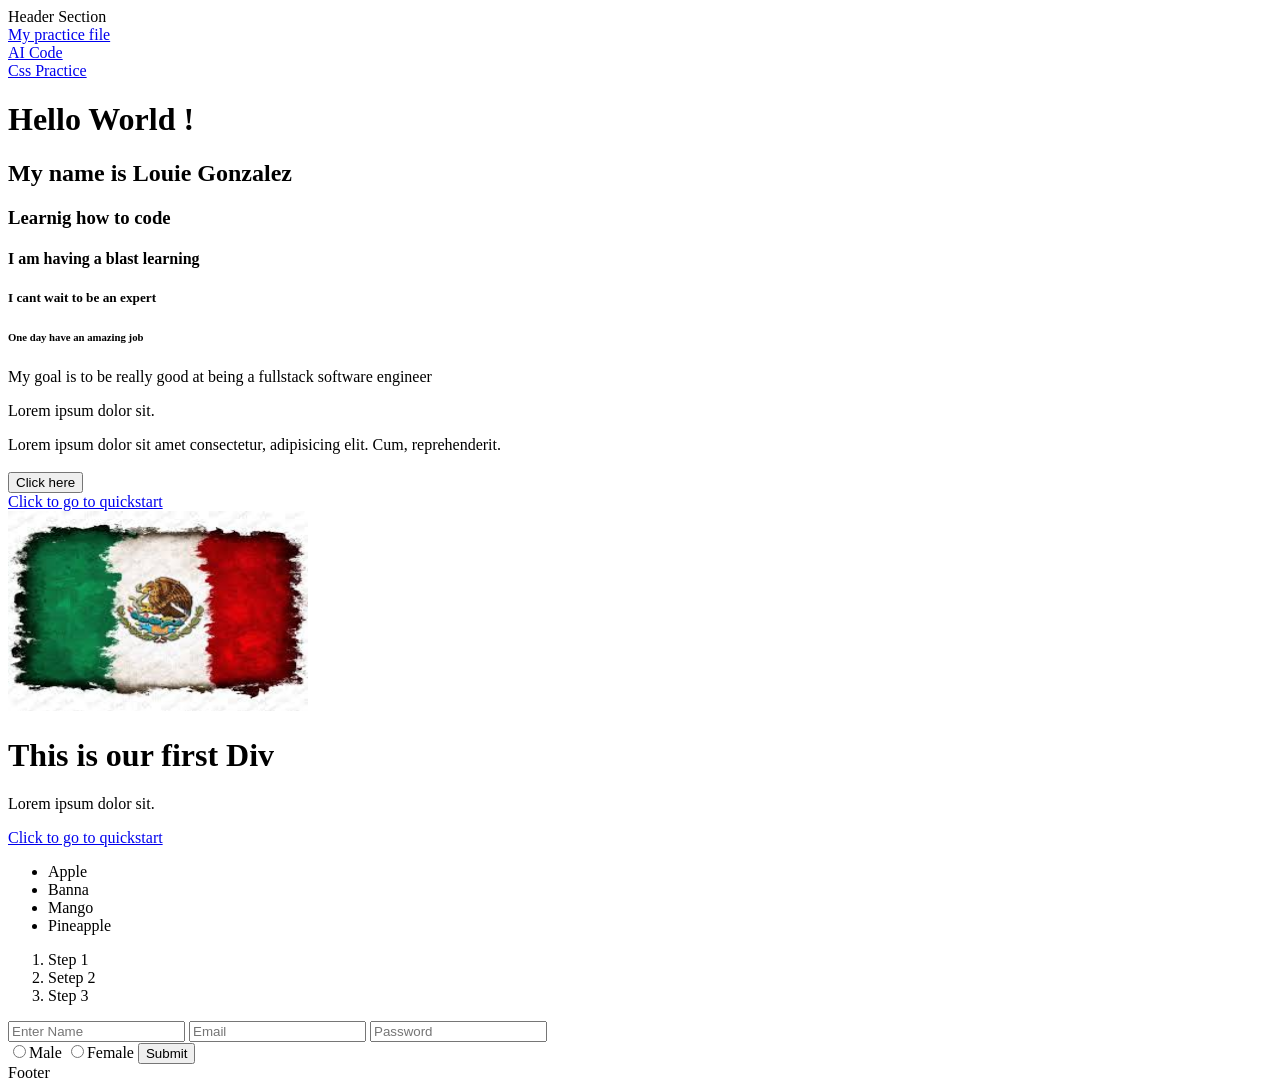
<file: index.html>
<!DOCTYPE html>
<html lang="en">
<head>
    <meta charset="UTF-8">
    <meta name="viewport" content="width=device-width, initial-scale=1.0">
    <title>MY FIRST HTML PAGE</title>
</head>
<body>
    <header>Header Section</header>
    <nav><a href="index3.html">My practice file</a></nav>
    <nav><a href="index4.html">AI Code</a></nav>
    <nav><a href="index6.html">Css Practice</a></nav>
    


    <h1>  Hello World !  </h1>
    <h2>My name is Louie Gonzalez</h2>
    <h3>Learnig how to code</h3>
    <h4>I am having a blast learning</h4>
    <h5>I cant wait to be an expert</h5>
    <h6>One day have an amazing job</h6>
    
    
    <p>My goal is to be really good at being a fullstack software engineer</p>
    <p>Lorem ipsum dolor sit.</p>

    <article>Lorem ipsum dolor sit amet consectetur, adipisicing elit. Cum, reprehenderit.</article>
    <br>

    <button>Click here</button>
    <br>
    <a href="https://www.quickstart.com/my-dashboard/#/bootcamp"  target="blank"> Click to go to quickstart</a>
    <br>
    <img src="mexico flag 2.jpg" alt="Mexican Flag" width="300" height="200">


    <!-- we will be doing order list  -->

    <div>
        <h1>This is our first Div </div></h1>
        <p>Lorem ipsum dolor sit.</p>
        <a href="https://www.quickstart.com/my-dashboard/#/bootcamp"  target="blank"> Click to go to quickstart</a>
    </div>
    <!-- Unordered list -->

    <div>
        <ul>
            <li>Apple</li>
            <li>Banna</li>
            <li>Mango</li>
            <li>Pineapple</li>
        </ul>
    </div>

        <!-- Order list -->
        
        <div>
            <ol>
                <li>Step 1</li>
                <li>Setep 2</li>
                <li>Step 3</li>
            </ol>
        </div>


        <!-- Forms -->

        <form>
            <input type="text" placeholder="Enter Name">
            <input type="email" placeholder="Email">
            <input type="password" placeholder="Password"><br>
            <input type="radio" name="Gender">Male
            <input type="radio" name="Female">Female
            <button>Submit</button>
        </form>


    




<footer>Footer</footer>
</body>
</html>
</file>
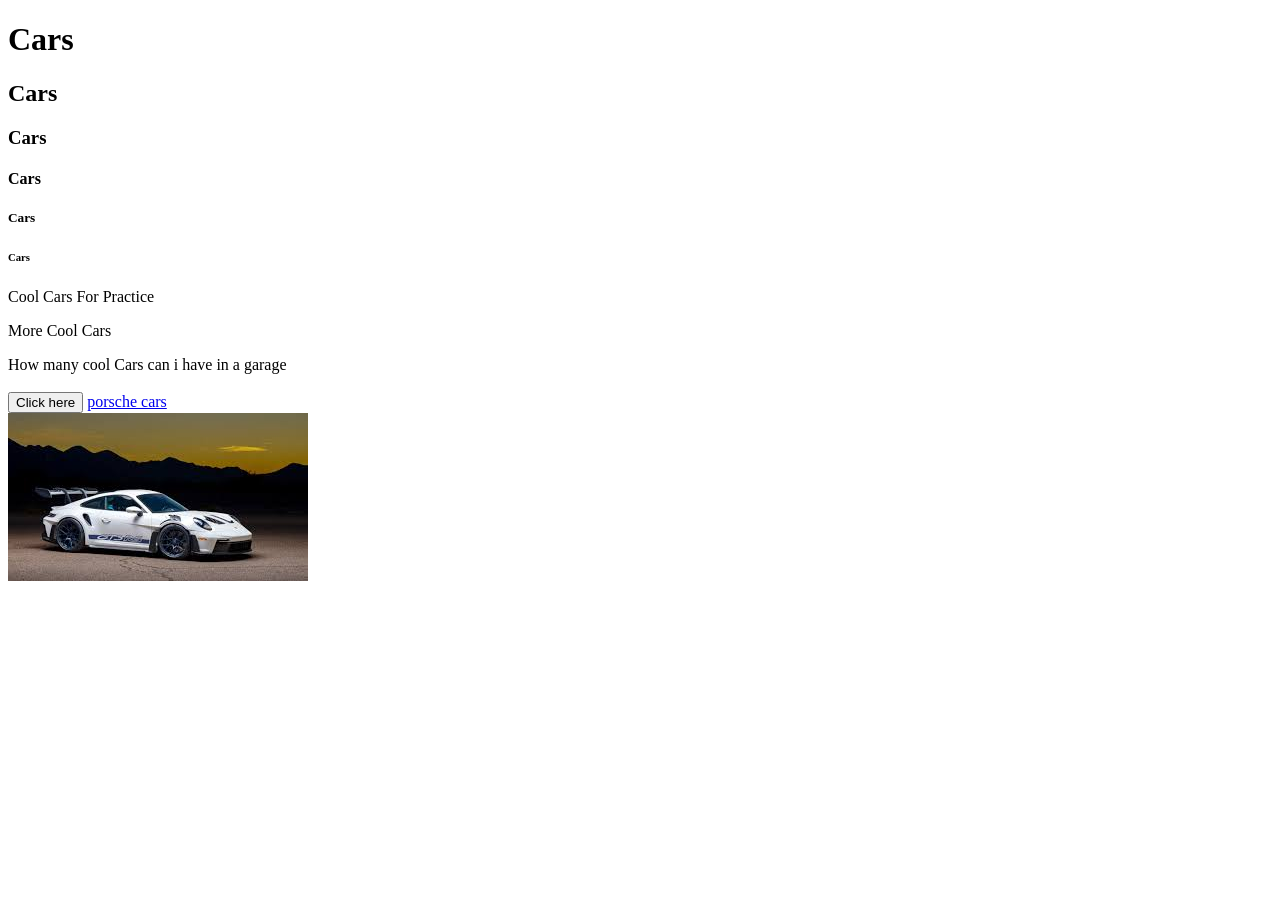
<file: index2.html>
<!DOCTYPE html>
<html lang="en">
<head>
    <meta charset="UTF-8">
    <meta name="viewport" content="width=device-width, initial-scale=1.0">
    <title>MY Second HTML PAGE</title>
</head>
<body>
<h1>Cars</h1>
<h2>Cars</h2>
<h3>Cars</h3>
<h4>Cars</h4>
<h5>Cars</h5>
<h6>Cars</h6>

<p>Cool Cars For Practice</p>
<p>More Cool Cars</p>

<article>How many cool Cars can i have in a garage</article>
<br>
<button>Click here</button>

<a href="https://www.porsche.com">porsche cars</a>
<br>
<img src="car.jpg" alt="Porsche">







</body>
</html>
</file>
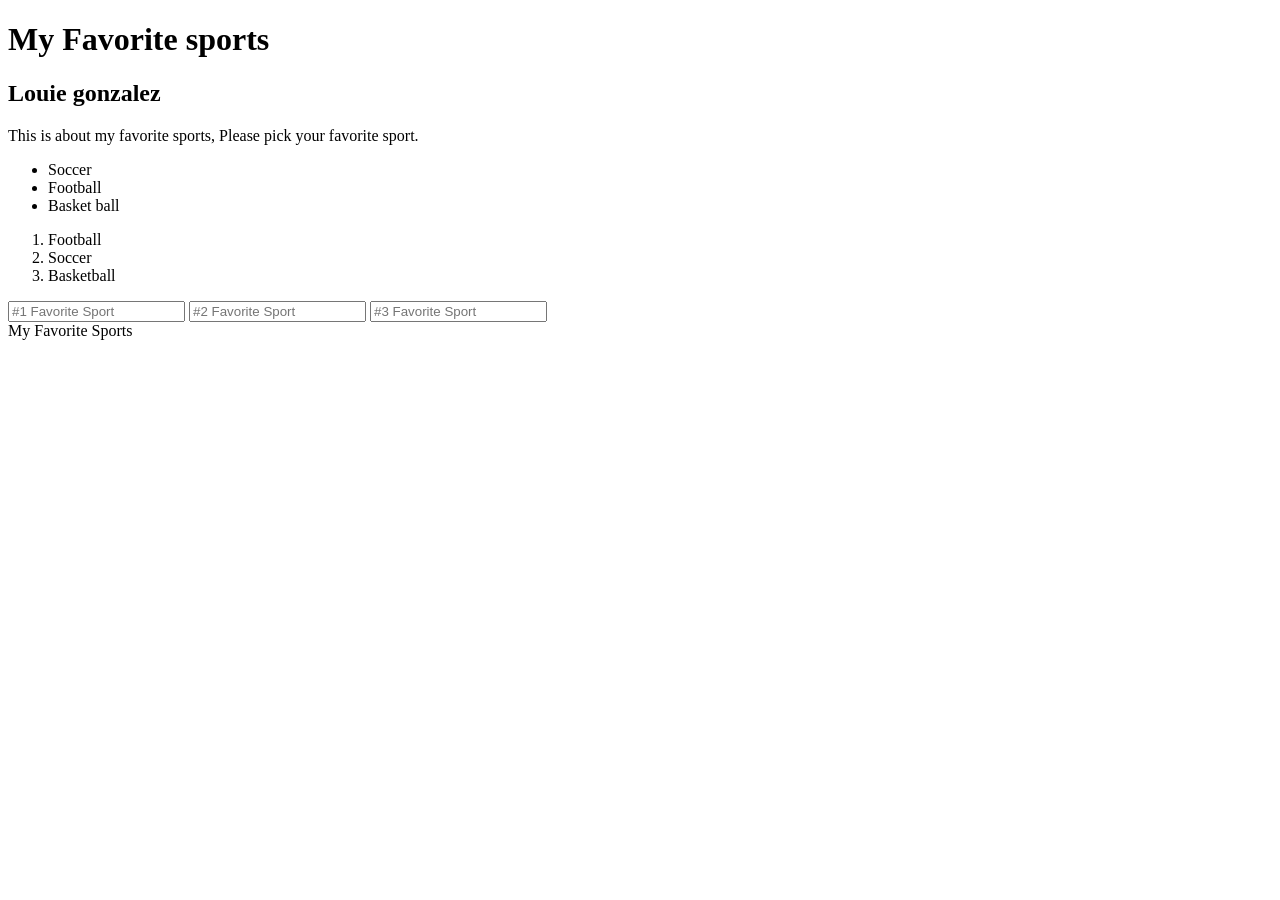
<file: index3.html>
<!DOCTYPE html>
<html lang="en">
<head>
    <meta charset="UTF-8">
    <meta name="viewport" content="width=device-width, initial-scale=1.0">
    <title>Document</title>
</head>
<body>
   <h1>My Favorite sports</h1>
  
   <h2>Louie gonzalez</h2>
   <p>This is about my favorite sports, Please pick your favorite sport.</p>
  
   <ul>
    <li>Soccer</li>
    <li>Football</li>
    <li>Basket ball</li>
   </ul>

   <ol>
    <li>Football</li>
    <li>Soccer</li>
    <li>Basketball</li>

   </ol>

   <form>
    <input type="text" placeholder="#1 Favorite Sport">
    <input type="text" placeholder="#2 Favorite Sport">
    <input type="text" placeholder="#3 Favorite Sport">
   </form>

<footer>My Favorite Sports</footer>
</body>
</html>
</file>
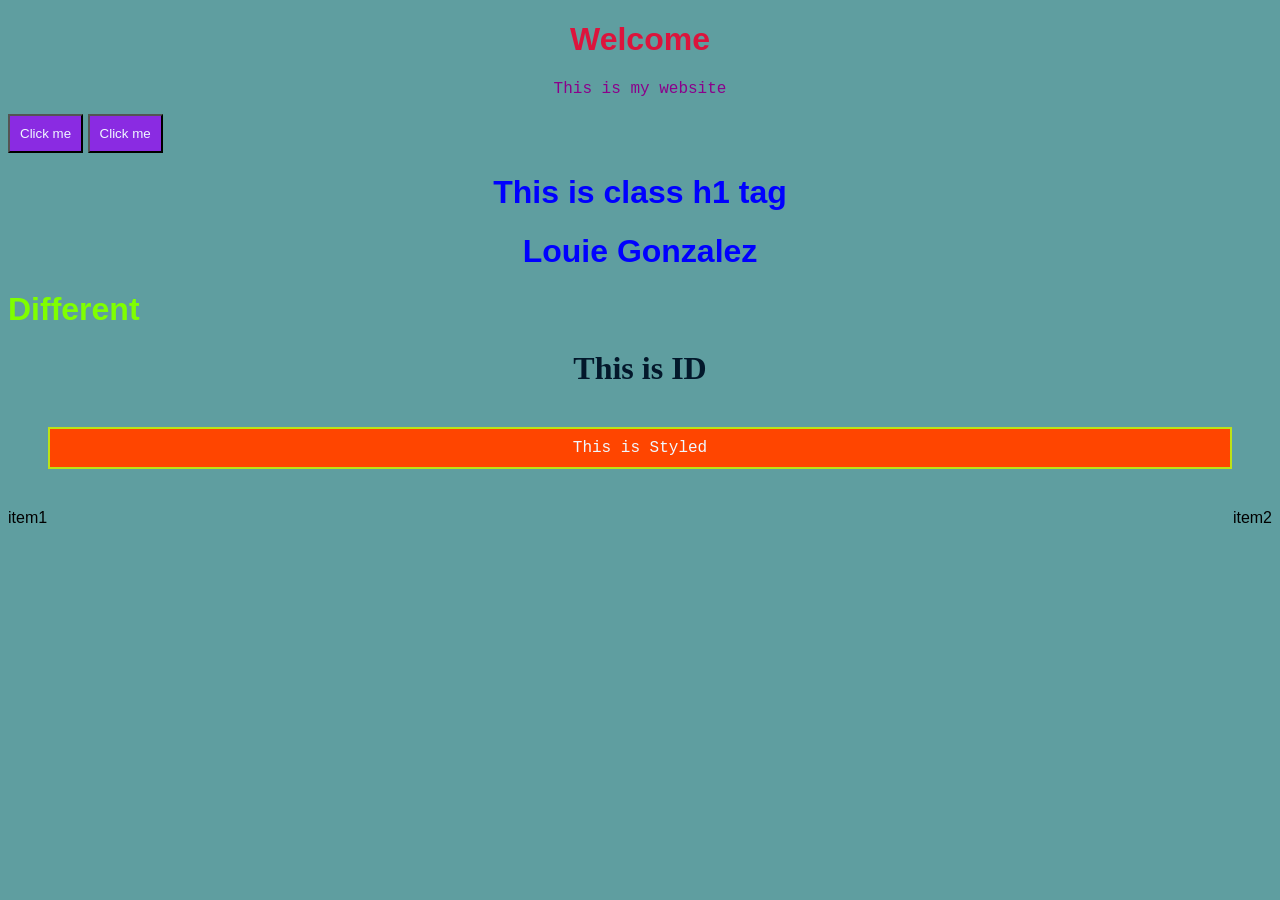
<file: index5.html>
<!DOCTYPE html>
<html lang="en">
<head>
    <meta charset="UTF-8">
    <meta name="viewport" content="width=device-width, initial-scale=1.0">
    <title>Document</title>
    <link rel="stylesheet" href="styles.css">
</head>
<body>
    <h1>Welcome</h1>
    <p>This is my website</p>
    <button>Click me</button>
    <button>Click me</button>

    <h1 class="first"   >This is class h1 tag</h1>
    <h1 class="first"   >  Louie Gonzalez</h1>
    <h1   class="Second">Different</h1>

    <h1   id="FirstID">This is ID</h1>


    <p    class="box">This is Styled</p>


    <div   class="Firstdiv">
        <div>item1</div>
        <div>item2</div>

    </div>

</body>
</html>
</file>
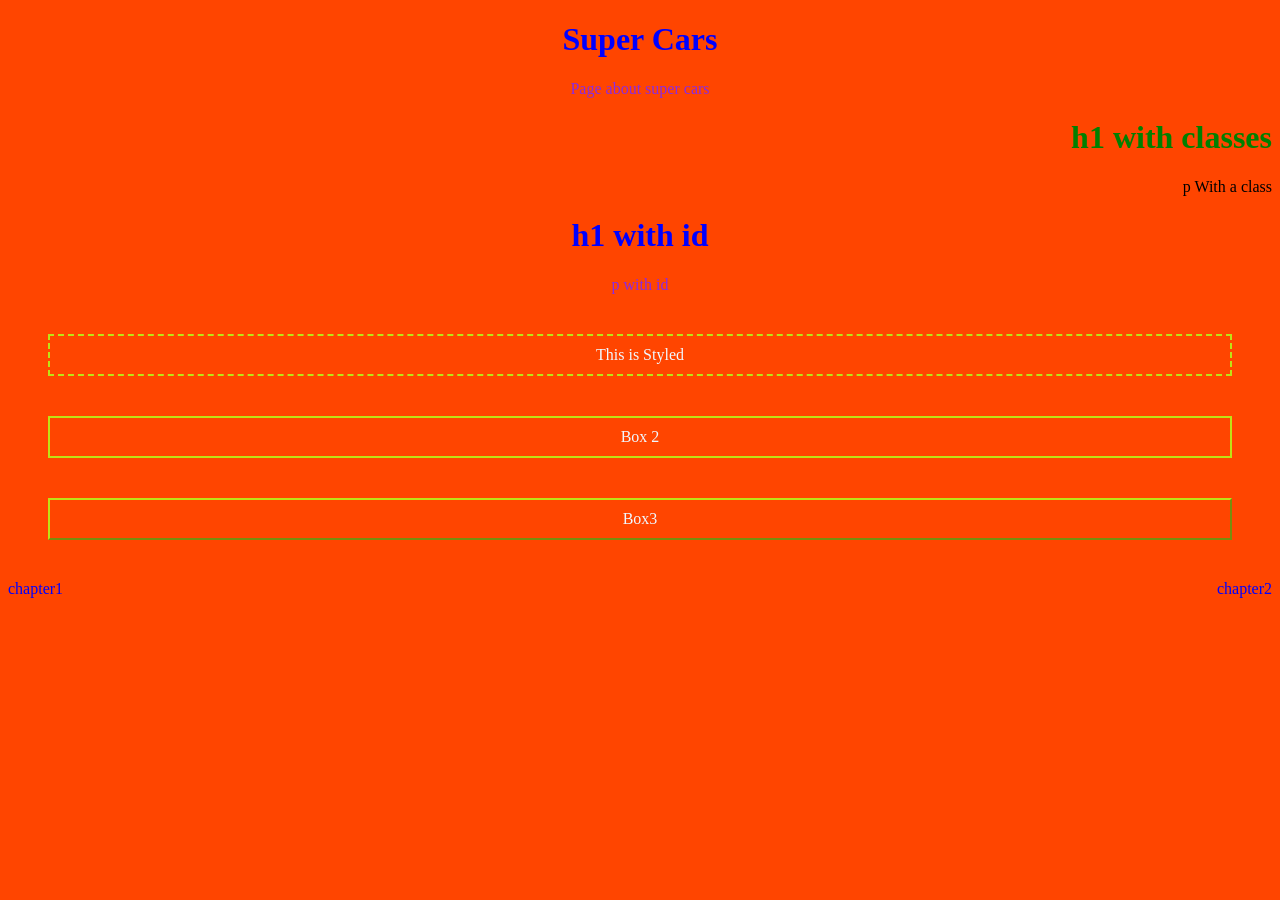
<file: index6.html>
<!DOCTYPE html>
<html lang="en">
<head>
    <meta charset="UTF-8">
    <meta name="viewport" content="width=device-width, initial-scale=1.0">
    <title>Document</title>
    <link rel="stylesheet" href="styles2.css">
</head>
<body>
    <h1>Super Cars</h1>
    <p>Page about super cars</p>

    <h1  class="car1"> h1 with classes</h1>
    <p  class="car2">p With a class</p>


    <h1  class="car3">h1 with id</h1>
    <p    class="car4">p with id</p>


    <p    class="box">This is Styled</p>
    <p  class="box2">Box 2</p>
    <p class="box3">Box3</p>



    <div  class="container">
        <div>chapter1</div>
        <div>chapter2</div>
    </div>

</body>
</html>
</file>
<file: styles.css>
body{
    font-family: Arial;
    background-color: cadetblue;


}

h1{
    color: crimson;
    text-align: center;
}

p{
color: darkmagenta;
font-family: courier;
text-align: center;

}

button{
    background-color: blueviolet;
    color: aliceblue;
    padding: 10px;
}


.first{
    color: blue;
text-align: center;
}

.Second{
    color: chartreuse;
    text-align: justify;
}

#FirstID{
    color: rgb(3, 24, 43);
    font-family: Cambria, Cochin, Georgia, Times, 'Times New Roman', serif;
}


.box{
    border: 2px solid rgb(189, 226, 22);
    margin: 40px;
    padding: 10px;
    background-color: orangered;
    color: aliceblue;
}


.Firstdiv{
    display: flex;
    justify-content: space-between;

}
</file>
<file: styles2.css>
body{
    background-color: orangered;
    color: blue;
   font-family: 'Franklin Gothic Medium;
   
}

h1{
    color: blue;
    text-align: center;

}

p{
    color: blueviolet;
    text-align: center;
    font-family: serif;
}

.car1{
    color: green;
    text-align: right;

}


.car2{
    color: black;
    text-align: right;
}


#car3{
    color: yellow;
    text-align: left;
}

#car4{
    color: chartreuse;
    text-align: left;
}


.box{
    border: 2px dashed rgb(189, 226, 22);
    margin: 40px;
    padding: 10px;
    background-color: orangered;
    color: aliceblue;
}

.box2{
    border: 2px solid rgb(189, 226, 22);
    margin: 40px;
    padding: 10px;
    background-color: orangered;
    color: aliceblue;
}

.box3{
    border: 2px outset rgb(189, 226, 22);
    margin: 40px;
    padding: 10px;
    background-color: orangered;
    color: aliceblue;
}

.container{
    display: flex;
    justify-content: space-between;
}
</file>
